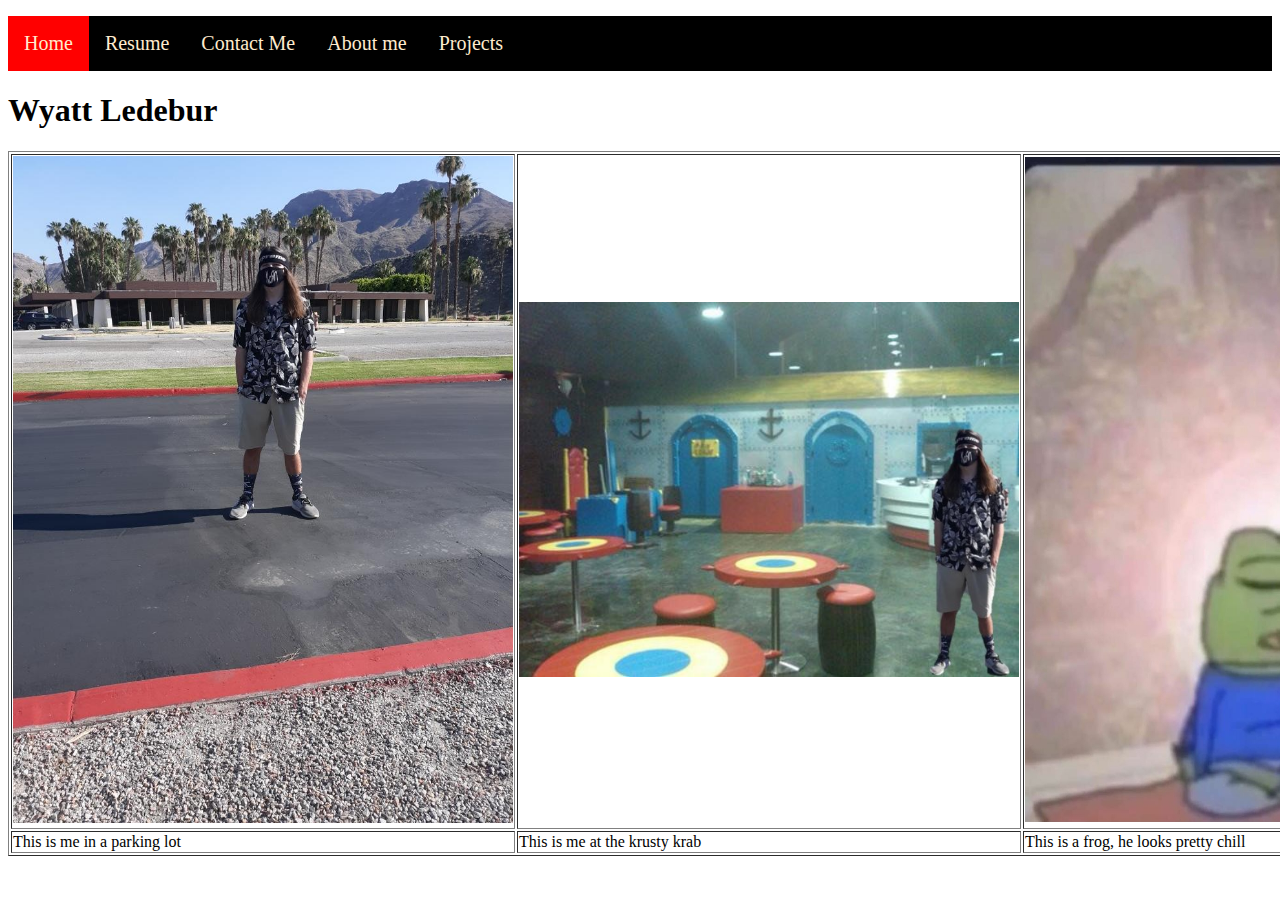
<file: index.html>
<!DOCTYPE html>
<html>
    <head>
        <link rel="stylesheet" type="text/css" href="css/navbar.css">
        <title>Wyatt Ledebur</title>
    </head>
    <body>
        <ul class="navbar">
            <li class="active"><a href="index.html">Home</a></li>
            <li><a href="resume.html">Resume</a></li>
            <li><a href="contactme.html">Contact Me</a></li>
            <li><a href="aboutme.html">About me</a></li>
            <li class="dropdown">
                <a href="#">Projects</a>
                <ul class="dropdown-content">
                    <li><a href="textadventure.html">Text Advenure</a></li>
                    <li><a href="pythontextadventure.html">Python Text Adventure</a></li>
                    <li><a href="tic-tac-toe.html">Tkinter Tic-Tac-Toe project</a></li>
                    <li><a href="rsa-project.html">RSA project</a></li>
                    <li><a href="thunkable.html">Thunkable project</a></li>
                </ul>
            </li>
        </ul>
        
        <h1>Wyatt Ledebur</h1>
        <p>
            <table border="1">
                <tr>
                    <td><img src="images/atkobe.jpg" width=500></td>
                    <td><img src="images/krabbypatty.jpg" width=500></td>
                    <td><img src="images/peace.jpg" width=500 height="665"></td>
                </tr>
                <tr>
                    <td>This is me in a parking lot</td>
                    <td>This is me at the krusty krab</td>
                    <td>This is a frog, he looks pretty chill</td>
                </tr>
            </table>
        </p>
    </body>
</html>
</file>
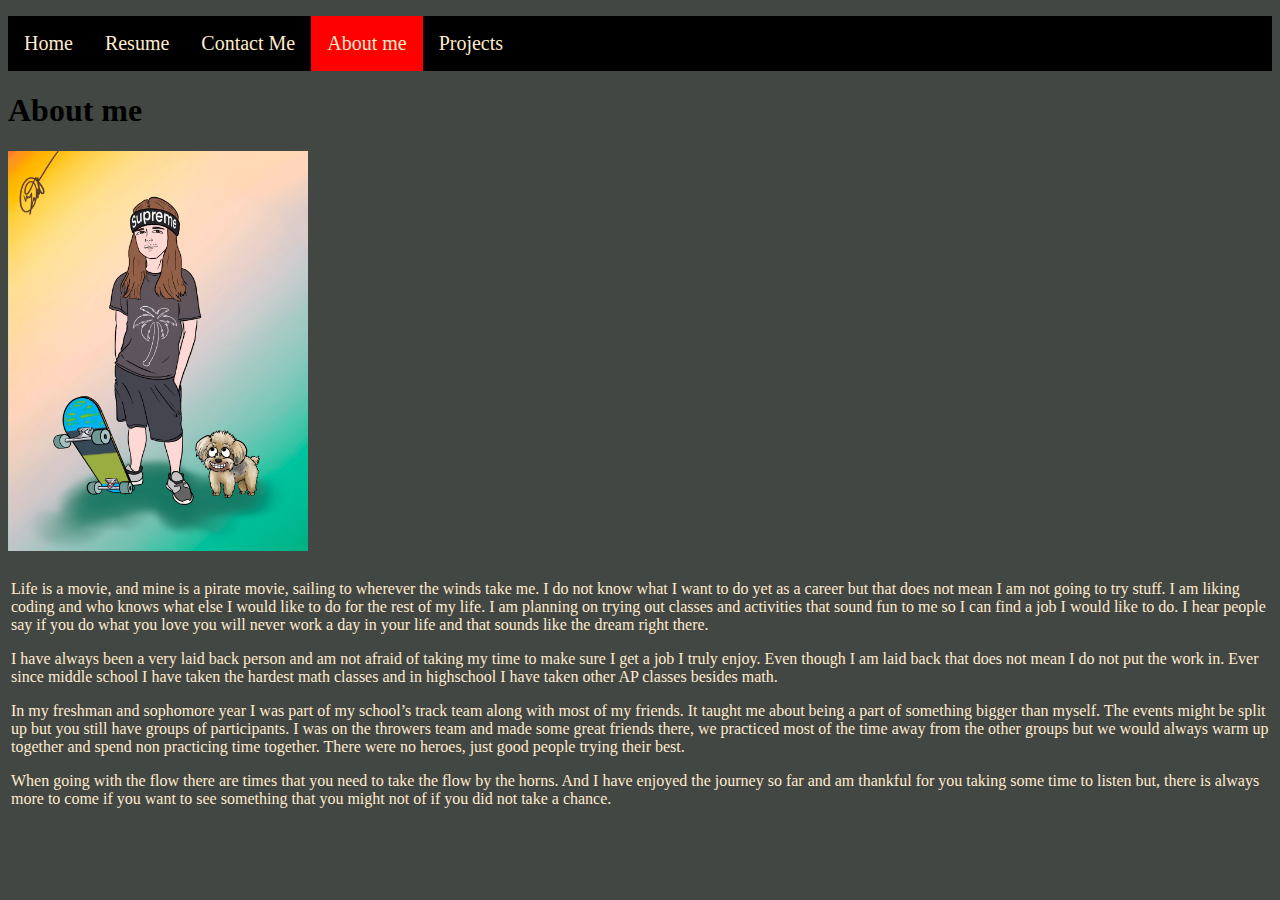
<file: aboutme.html>
<!DOCTYPE html>
<html>
    <head>
        <title>About Me</title>
        <link rel="stylesheet" type="text/css" href="css/navbar.css">
        <link rel="stylesheet" type="text/css" href="css/darkstyle.css">
    </head>
    <body>
        <ul class="navbar">
            <li><a href="index.html">Home</a></li>
            <li><a href="resume.html">Resume</a></li>
            <li><a href="contactme.html">Contact Me</a></li>
            <li class="active"><a href="aboutme.html">About me</a></li>
            <li class="dropdown">
                <a href="#">Projects</a>
                <ul class="dropdown-content">
                    <li><a href="textadventure.html">Text Advenure</a></li>
                    <li><a href="pythontextadventure.html">Python Text Adventure</a></li>
                    <li><a href="tic-tac-toe.html">Tkinter Tic-Tac-Toe project</a></li>
                    <li><a href="rsa-project.html">RSA project</a></li>
                    <li><a href="thunkable.html">Thunkable project</a></li>
                </ul>
            </li>
        </ul>

        <h1>About me</h1>

        <table>
            <td>
                <tr><img src="images/chillin.jpg" width=300></tr>
            </td>
            <tr>
                <td>
                    <p>
                        Life is a movie, and mine is a pirate movie, sailing to wherever the winds take me. I do not know what I want to do yet as a career but that does not mean I am not going to try stuff. I am liking coding and who knows what else I would like to do for the rest of my life. I am planning on trying out classes and activities that sound fun to me so I can find a job I would like to do. I hear people say if you do what you love you will never work a day in your life and that sounds like the dream right there.
                    </p>
                    <p>
                        I have always been a very laid back person and am not afraid of taking my time to make sure I get a job I truly enjoy. Even though I am laid back that does not mean I do not put the work in. Ever since middle school I have taken the hardest math classes and in highschool I have taken other AP classes besides math.
                    </p>
                    <p>
                        In my freshman and sophomore year I was part of my school’s track team along with most of my friends. It taught me about being a part of something bigger than myself. The events might be split up but you still have groups of participants. I was on the throwers team and made some great friends there, we practiced most of the time away from the other groups but we would always warm up together and spend non practicing time together. There were no heroes, just good people trying their best.
                    </p>
                    <p>
                        When going with the flow there are times that you need to take the flow by the horns. And I have enjoyed the journey so far and am thankful for you taking some time to listen but, there is always more to come if you want to see something that you might not of if you did not take a chance.
                    </p>
                </td>
            </tr>
        </table>
    </body>
</html>
</file>
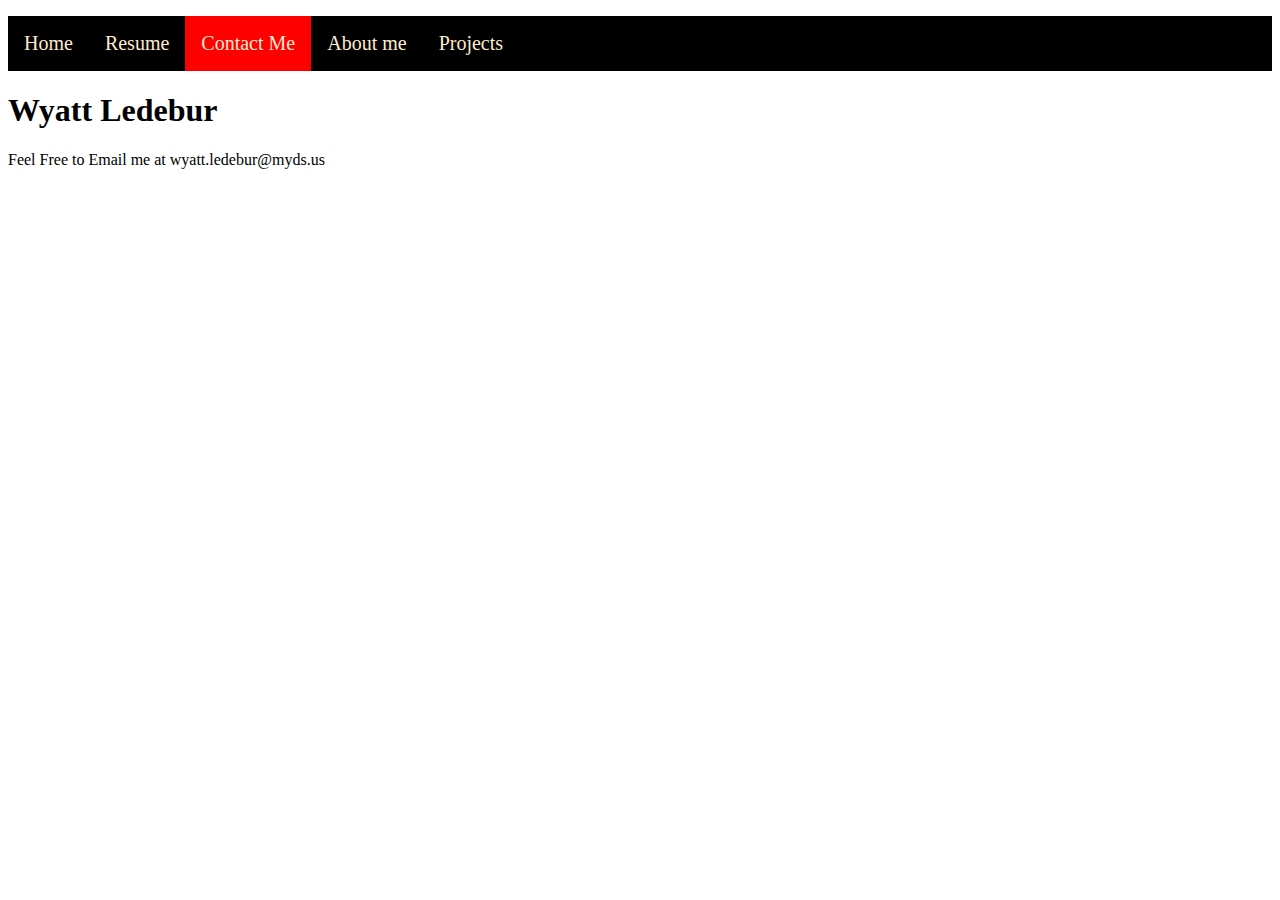
<file: contactme.html>
<!DOCTYPE html>
<html>
    <head>
        <title>Contact Me</title>
        <link rel="stylesheet" type="text/css" href="css/navbar.css">
    </head>
    <body>
        <ul class="navbar">
            <li><a href="index.html">Home</a></li>
            <li><a href="resume.html">Resume</a></li>
            <li class="active"><a href="contactme.html">Contact Me</a></li>
            <li><a href="aboutme.html">About me</a></li>
            <li class="dropdown">
                <a href="#">Projects</a>
                <ul class="dropdown-content">
                    <li><a href="textadventure.html">Text Advenure</a></li>
                    <li><a href="pythontextadventure.html">Python Text Adventure</a></li>
                    <li><a href="tic-tac-toe">Tkinter Tic-Tac-Toe project</a></li>
                    <li><a href="rsa-project.html">RSA project</a></li>
                    <li><a href="thunkable.html">Thunkable project</a></li>
                </ul>
            </li>
        </ul>

        <h1>Wyatt Ledebur</h1>
        <p>Feel Free to Email me at wyatt.ledebur@myds.us</p>
    </body>
</html>
</file>
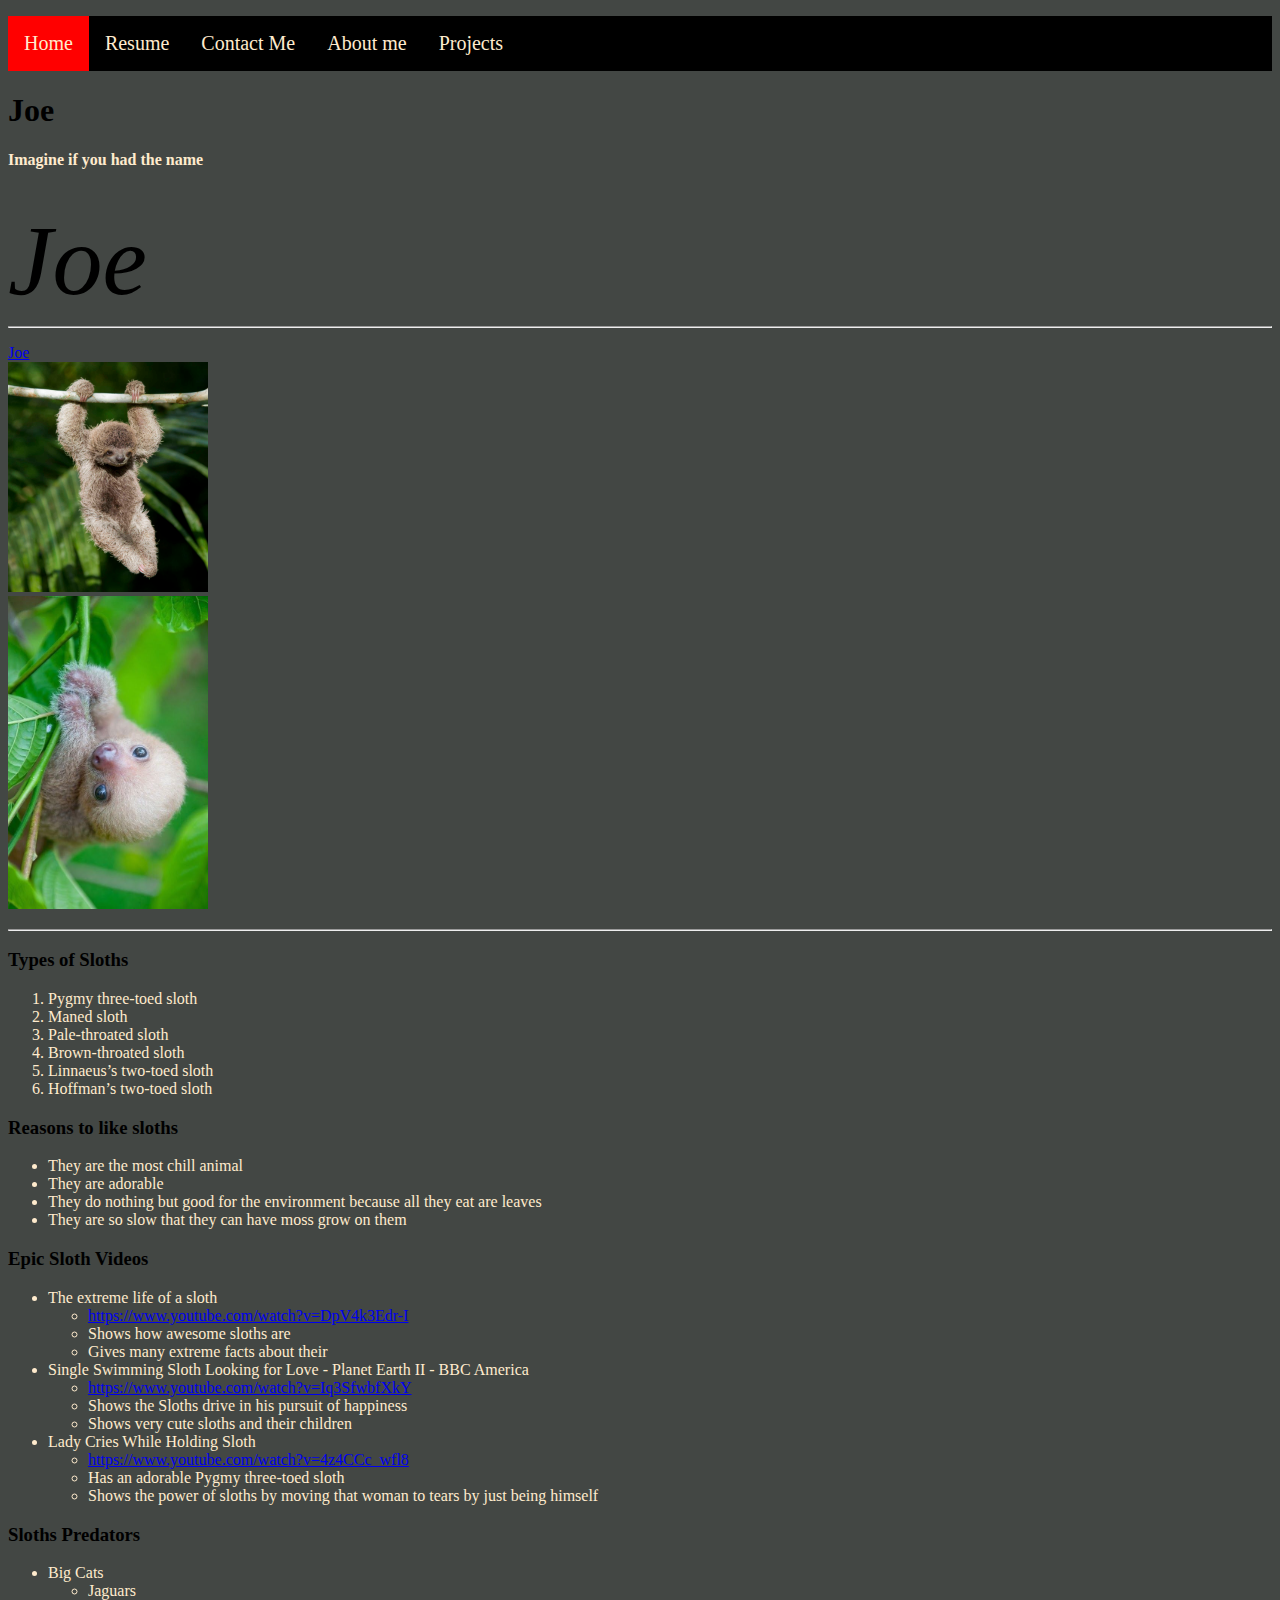
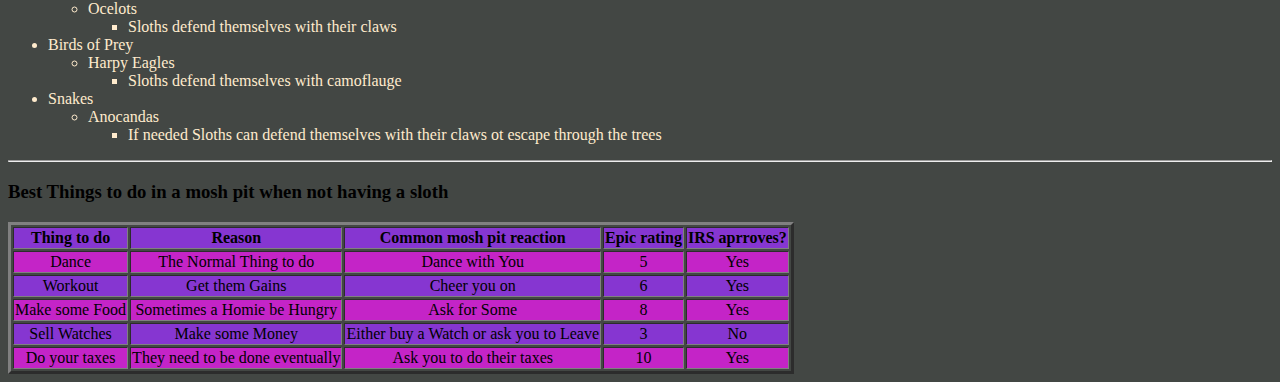
<file: dark.html>
<!DOCTYPE html>
<html>
    <head>
        <title>Wyatt Ledebur</title>
        <link rel="stylesheet" type="text/css" href="css/navbar.css">
        <link rel="stylesheet" type="text/css" href="css/darkstyle.css">
    </head>
    <body>
        <ul class="navbar">
            <li class="active"><a href="index.html">Home</a></li>
            <li><a href="resume.html">Resume</a></li>
            <li><a href="contactme.html">Contact Me</a></li>
            <li><a href="aboutme.html">About me</a></li>
            <li class="dropdown">
                <a href="#">Projects</a>
                <ul class="dropdown-content">
                    <li><a href="textadventure.html">Text Advenure</a></li>
                    <li><a href="pythontextadventure.html">Python Text Adventure</a></li>
                    <li><a href="tic-tac-toe.html">Tkinter Tic-Tac-Toe project</a></li>
                    <li><a href="rsa-project.html">RSA project</a></li>
                    <li><a href="thunkable.html">Thunkable project</a></li>
                </ul>
            </li>
        </ul>

        <h1>Joe</h1>
        <p>
            <b style="color:blanchedalmond">Imagine if you had the name</b>
        </p>
        <br>
        <i>Joe</i>
<hr>
        <p>
            <a href ="https://en.wikipedia.org/wiki/Joe">
                Joe
            </a>
            <br>
            <img src="images/hangingsloth.jpg" width=200px>
            <br>
            <a href ="https://en.wikipedia.org/wiki/Sloth">
                <img src="images/babysloth.jpg" width=200px>
            </a>
        </p>
<hr>
        <h3>Types of Sloths</h3>
            <ol>
                <li>Pygmy three-toed sloth</li>
                <li>Maned sloth</li>
                <li>Pale-throated sloth</li>
                <li>Brown-throated sloth</li>
                <li>Linnaeus’s two-toed sloth</li>
                <li>Hoffman’s two-toed sloth</li>
            </ol>
        <h3>Reasons to like sloths</h3>            
            <ul>
                <li>They are the most chill animal</li>
                <li>They are adorable</li>
                <li>They do nothing but good for the environment because all they eat are leaves</li>
                <li>They are so slow that they can have moss grow on them</li>
            </ul>
        <h3>Epic Sloth Videos</h3>
            <ul>
                <li>The extreme life of a sloth</li>
                    <ul>
                        <li><a href="https://www.youtube.com/watch?v=DpV4k3Edr-I">
                            https://www.youtube.com/watch?v=DpV4k3Edr-I
                        </a></li>
                        <li>Shows how awesome sloths are</li>
                        <li>Gives many extreme facts about their</li>
                    </ul>
                <li>Single Swimming Sloth Looking for Love - Planet Earth II - BBC America</li>
                    <ul>
                        <li><a href="https://www.youtube.com/watch?v=Iq3SfwbfXkY">
                            https://www.youtube.com/watch?v=Iq3SfwbfXkY
                        </a></li>
                        <li>Shows the Sloths drive in his pursuit of happiness</li>
                        <li>Shows very cute sloths and their children</li>
                    </ul>
                <li>Lady Cries While Holding Sloth</li>
                    <ul>
                        <li><a href="https://www.youtube.com/watch?v=4z4CCc_wfl8">
                            https://www.youtube.com/watch?v=4z4CCc_wfl8
                        </a></li>
                        <li>Has an adorable Pygmy three-toed sloth</li>
                        <li>Shows the power of sloths by moving that woman to tears by just being himself</li>
                    </ul>
            </ul>
        <h3>Sloths Predators</h3>
            <ul>
                <li>Big Cats</li>
                    <ul>
                        <li>Jaguars</li>
                        <li>Ocelots</li>
                            <ul>
                                <li>Sloths defend themselves with their claws</li>
                            </ul>
                    </ul>
                <li>Birds of Prey</li>
                    <ul>
                        <li>Harpy Eagles</li>
                            <ul>
                                <li>Sloths defend themselves with camoflauge</li>
                            </ul>
                    </ul>
                <li>Snakes</li>
                    <ul>
                        <li>Anocandas</li>
                            <ul>
                                <li>If needed Sloths can defend themselves with their claws ot escape through the trees</li>
                            </ul>
                    </ul>     
            </ul>
<hr>
            <p>
                <h3>Best Things to do in a mosh pit when not having a sloth</h3>
                    <table border="3">
                <tr class=purplebg>
                    <th>Thing to do</th>
                    <th>Reason</th>
                    <th>Common mosh pit reaction</th>
                    <th>Epic rating</th>
                    <th>IRS aprroves?</th>
                </tr>
                <tr class=pinkbg>
                    <td>Dance</td>
                    <td>The Normal Thing to do</td>
                    <td>Dance with You</td>
                    <td>5</td>
                    <td>Yes</td>
                </tr>
                <tr class=purplebg>
                    <td>Workout</td>
                    <td>Get them Gains</td>
                    <td>Cheer you on</td>
                    <td>6</td>
                    <td>Yes</td>
                </tr>
                <tr class=pinkbg>
                    <td>Make some Food</td>
                    <td>Sometimes a Homie be Hungry</td>
                    <td>Ask for Some</td>
                    <td>8</td>
                    <td>Yes</td>
                </tr>
                <tr class=purplebg>
                    <td>Sell Watches</td>
                    <td>Make some Money</td>
                    <td>Either buy a Watch or ask you to Leave</td>
                    <td>3</td>
                    <td>No</td>
                </tr>
                <tr class=pinkbg>
                    <td>Do your taxes</td>
                    <td>They need to be done eventually</td>
                    <td>Ask you to do their taxes</td>
                    <td>10</td>
                    <td>Yes</td>
                </tr>
            </p>
    </body>
</html>
</file>
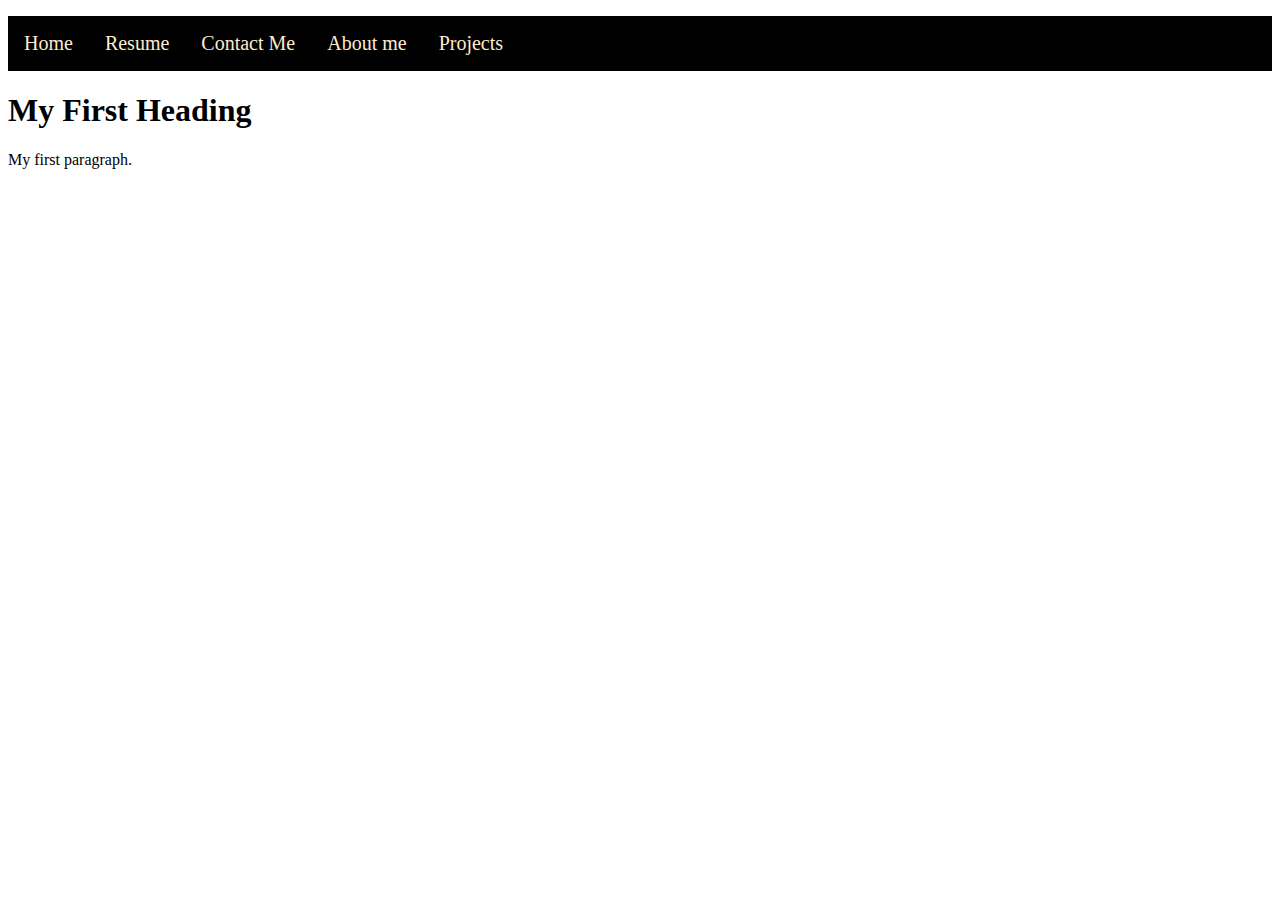
<file: navbar.html>
<!DOCTYPE html>
<html>
    <head>
        <title>Page Title</title>
        <link rel="stylesheet" type="text/css" href="css/navbar.css">
    </head>
    <body>

        <ul class="navbar">
            <li><a href="index.html">Home</a></li>
            <li><a href="resume.html">Resume</a></li>
            <li><a href="contactme.html">Contact Me</a></li>
            <li><a href="aboutme.html">About me</a></li>
            <li class="dropdown">
                <a href="#">Projects</a>
                <ul class="dropdown-content">
                    <li><a href="textadventure.html">Text Advenure</a></li>
                    <li><a href="pythontextadventure.html">Python Text Adventure</a></li>
                    <li><a href="tic-tac-toe.html">Tkinter Tic-Tac-Toe project</a></li>
                    <li><a href="rsa-project.html">RSA project</a></li>
                    <li><a href="thunkable.html">Thunkable project</a></li>
                </ul>
            </li>
        </ul>

        <h1>My First Heading</h1>
        <p>My first paragraph.</p>

    </body>
</html>
</file>
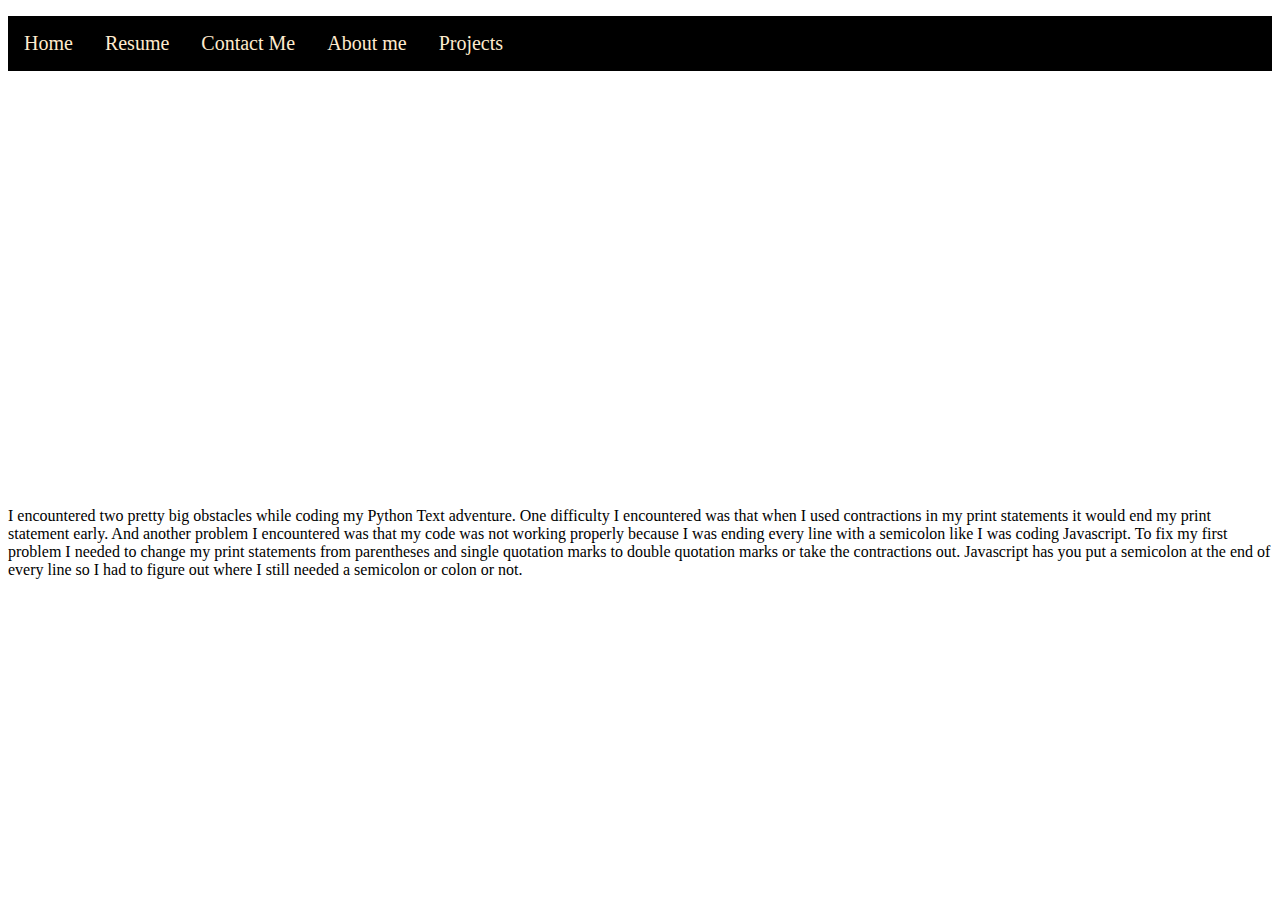
<file: pythontextadventure.html>
<!DOCTYPE html>
<html>
    <head>
        <title>Python Text Adventure</title>
        <link rel="stylesheet" type="text/css" href="css/navbar.css">
    </head>
    <body>
        <ul class="navbar">
            <li><a href="index.html">Home</a></li>
            <li><a href="resume.html">Resume</a></li>
            <li><a href="contactme.html">Contact Me</a></li>
            <li><a href="aboutme.html">About me</a></li>
            <li class="dropdown">
                <a href="#">Projects</a>
                <ul class="dropdown-content">
                    <li><a href="textadventure.html">Text Advenure</a></li>
                    <li><a href="pythontextadventure.html">Python Text Adventure</a></li>
                    <li><a href="tic-tac-toe.html">Tkinter Tic-Tac-Toe project</a></li>
                    <li><a href="rsa-project.html">RSA project</a></li>
                    <li><a href="thunkable.html">Thunkable project</a></li>
                </ul>
            </li>
        </ul>

        <iframe height="400px" width="100%" src="https://repl.it/@WyattLedebur/Python-story?lite=true" scrolling="no" frameborder="no" allowtransparency="true" allowfullscreen="true" sandbox="allow-forms allow-pointer-lock allow-popups allow-same-origin allow-scripts allow-modals"></iframe>
        <p>I encountered two pretty big obstacles while coding my Python Text adventure. One difficulty I encountered was that when I used contractions in my print statements it would end my print statement early. And another problem I encountered was that my code was not working properly because I was ending every line with a semicolon like I was coding Javascript.  To fix my first problem I needed to change my print statements from parentheses and single quotation marks to double quotation marks or take the contractions out. Javascript has you put a semicolon at the end of every line so I had to figure out where I still needed a semicolon or colon or not.</p>
    </body>
</html>
</file>
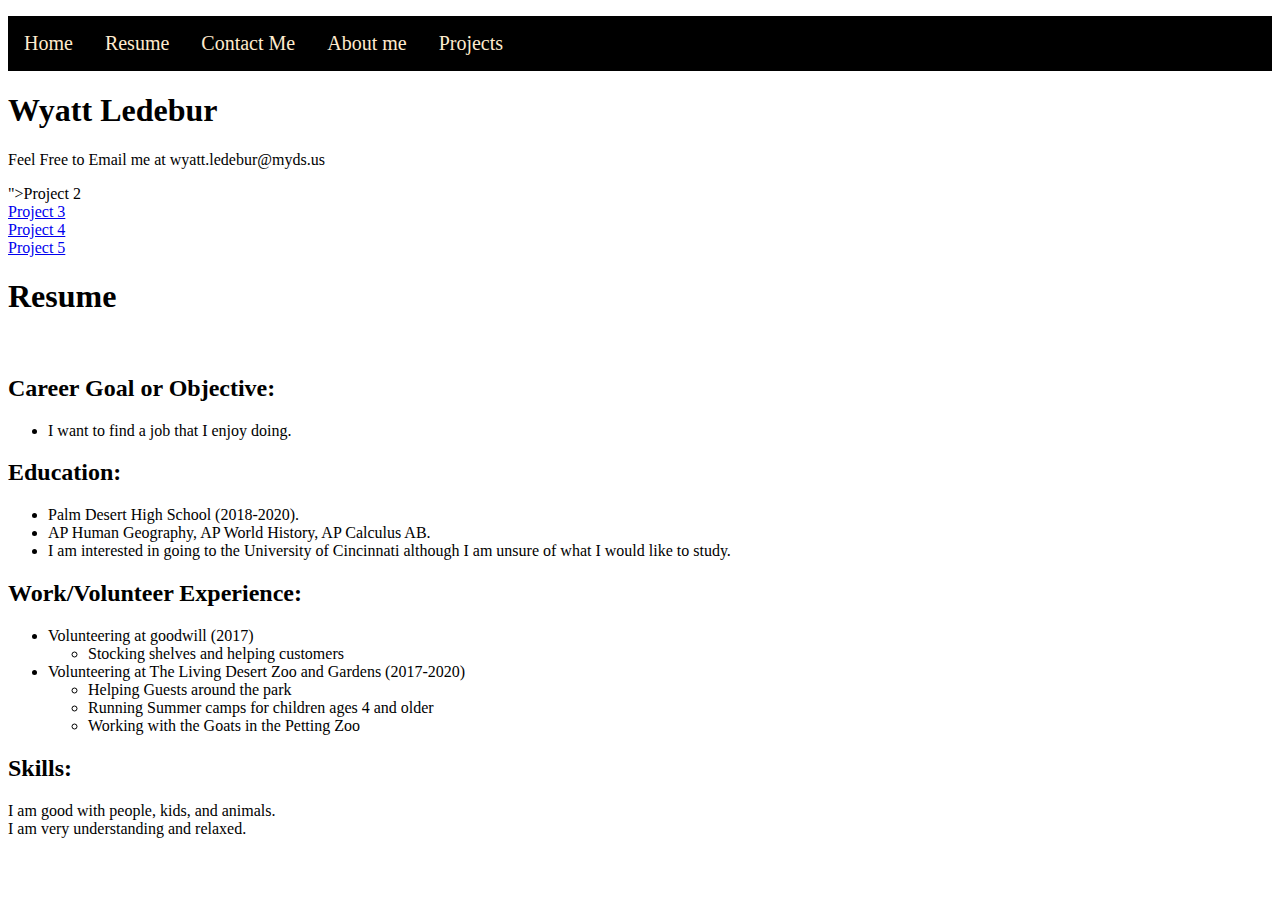
<file: resume.html>
<!DOCTYPE html>
<html>
    <head>
        <title>Resume</title>
        <link rel="stylesheet" type="text/css" href="css/navbar.css">
    </head>
    <body>
        <ul class="navbar">
            <li><a href="index.html">Home</a></li>
            <li><a href="resume.html">Resume</a></li>
            <li><a href="contactme.html">Contact Me</a></li>
            <li><a href="aboutme.html">About me</a></li>
            <li class="dropdown">
                <a href="#">Projects</a>
                <ul class="dropdown-content">
                    <li><a href="textadventure.html">Text Advenure</a></li>
                    <li><a href="pythontextadventure.html">Python Text Adventure</a></li>
                    <li><a href="tic-tac-toe.html">Tkinter Tic-Tac-Toe project</a></li>
                    <li><a href="rsa-project.html">RSA project</a></li>
                    <li><a href="thunkable.html">Thunkable project</a></li>
                </ul>
            </li>
        </ul>
<html>
    <head>
        <title>Contact Me</title>
        <link rel="stylesheet" type="text/css" href="css/navbar.css">
    </head>
    <body>

        <h1>Wyatt Ledebur</h1>
        <p>Feel Free to Email me at wyatt.ledebur@myds.us</p>
    </body>
</html>">Project 2</a></li>
                    <li><a href="#">Project 3</a></li>
                    <li><a href="#">Project 4</a></li>
                    <li><a href="#">Project 5</a></li>
                </ul>
            </li>
        </ul>

        <h1>Resume</h1>
            <br>
        <h2>Career Goal or Objective:</h2>
            <ul>
                <li>I want to find a job that I enjoy doing.</li>
            </ul>
        <h2>Education:</h2>
            <ul>
                <li>Palm Desert High School (2018-2020).</li>
                <li>AP Human Geography, AP World History, AP Calculus AB.</li>
                <li>I am interested in going to the University of Cincinnati although I am unsure of what I would like to study.</li>
            </ul>
        <h2>Work/Volunteer Experience:</h2>
            <ul>
                <li>Volunteering at goodwill (2017)<ul>
                    <li>Stocking shelves and helping customers</li>
                </ul></li>
                <li>Volunteering at The Living Desert Zoo and Gardens (2017-2020)<ul>
                    <li>Helping Guests around the park</li>
                    <li>Running Summer camps for children ages 4 and older</li>
                    <li>Working with the Goats in the Petting Zoo</li>
                </ul></li>
            </ul>
        <h2>Skills:</h2>
            <li>I am good with people, kids, and animals.</li>
            <li>I am very understanding and relaxed.</li>
    </body>
</html>
</file>
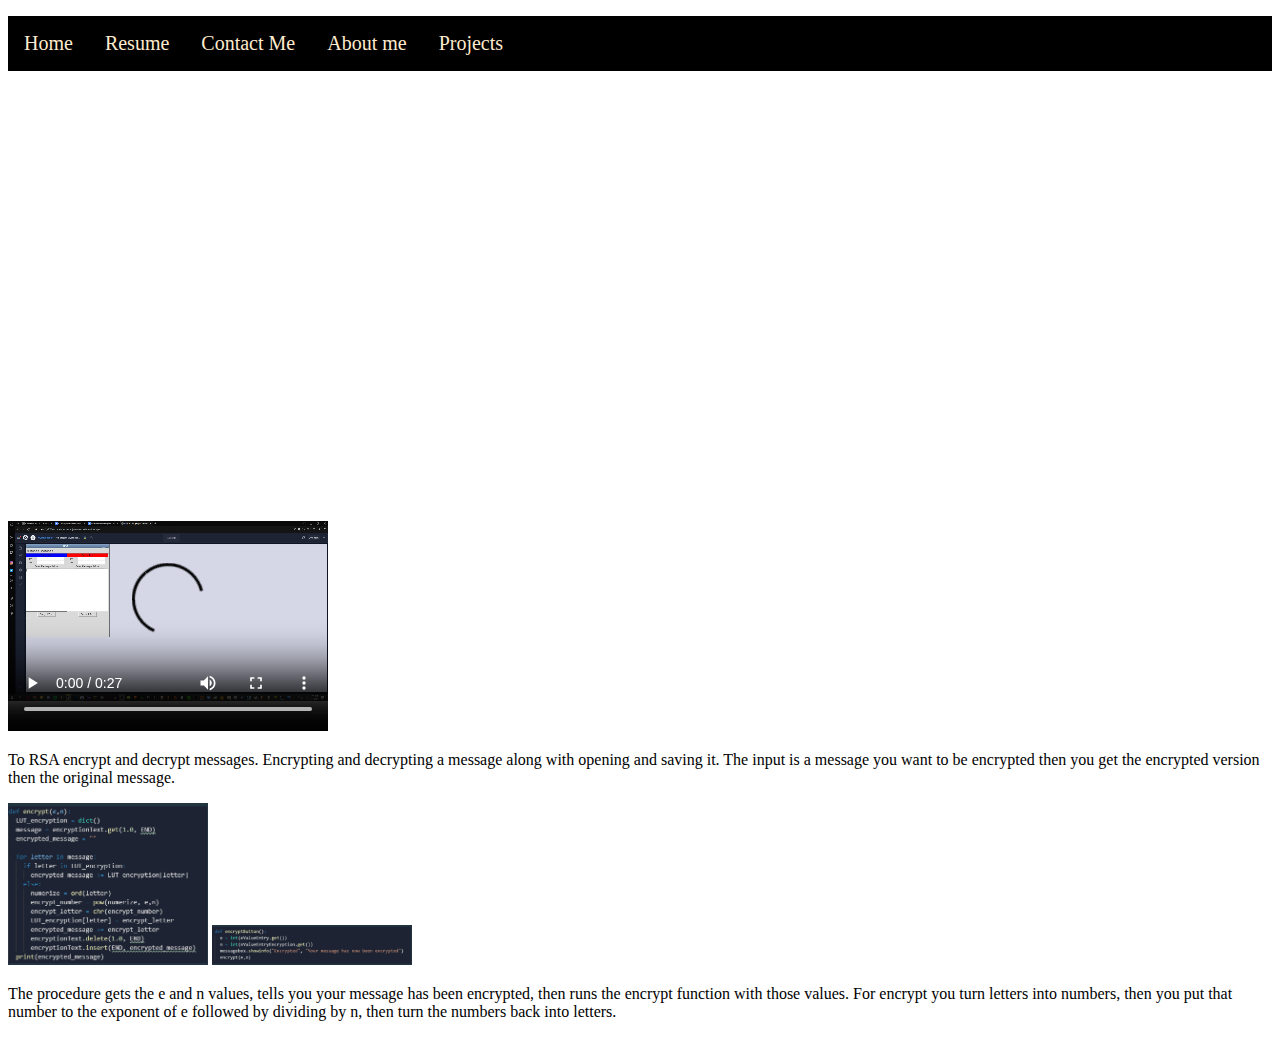
<file: rsa-project.html>
<!DOCTYPE html>
<html>
    <head>
        <link rel="stylesheet" type="text/css" href="css/navbar.css">
        <title>RSA project</title>
    </head>
    <body>
        <ul class="navbar">
            <li><a href="index.html">Home</a></li>
            <li><a href="resume.html">Resume</a></li>
            <li><a href="contactme.html">Contact Me</a></li>
            <li><a href="aboutme.html">About me</a></li>
            <li class="dropdown">
                <a href="#">Projects</a>
                <ul class="dropdown-content">
                    <li><a href="textadventure.html">Text Advenure</a></li>
                    <li><a href="pythontextadventure.html">Python Text Adventure</a></li>
                    <li><a href="tic-tac-toe.html">Tkinter Tic-Tac-Toe project</a></li>
                    <li class="active"><a href="rsa-project.html">RSA project</a></li>
                    <li><a href="thunkable.html">Thunkable project</a></li>
                </ul>
            </li>
        </ul>
        <iframe height="400px" width="100%" src="https://replit.com/@WyattLedebur/rsa-project-wyattledebur?lite=true" scrolling="no" frameborder="no" allowtransparency="true" allowfullscreen="true" sandbox="allow-forms allow-pointer-lock allow-popups allow-same-origin allow-scripts allow-modals"></iframe>
        <video width="320" height="240" controls>
            <source src="videos/rsavideo.mp4" type="video/mp4">
        </video>
        <p>To RSA encrypt and decrypt messages. 
            Encrypting and decrypting a message along with opening and saving it. 
            The input is a message you want to be encrypted then you get the encrypted version then the original message. </p>
        <img src="images/encryptionss1.png" width=200px>
        <img src="images/encryptionss2.png" width=200px>
        <p>The procedure gets the e and n values, tells you your message has been encrypted, then runs the encrypt function with those values.
            For encrypt you turn letters into numbers, then you put that number to the exponent of e followed by dividing by n, then turn the numbers back into letters. </p>
    </body>
</html>
</file>
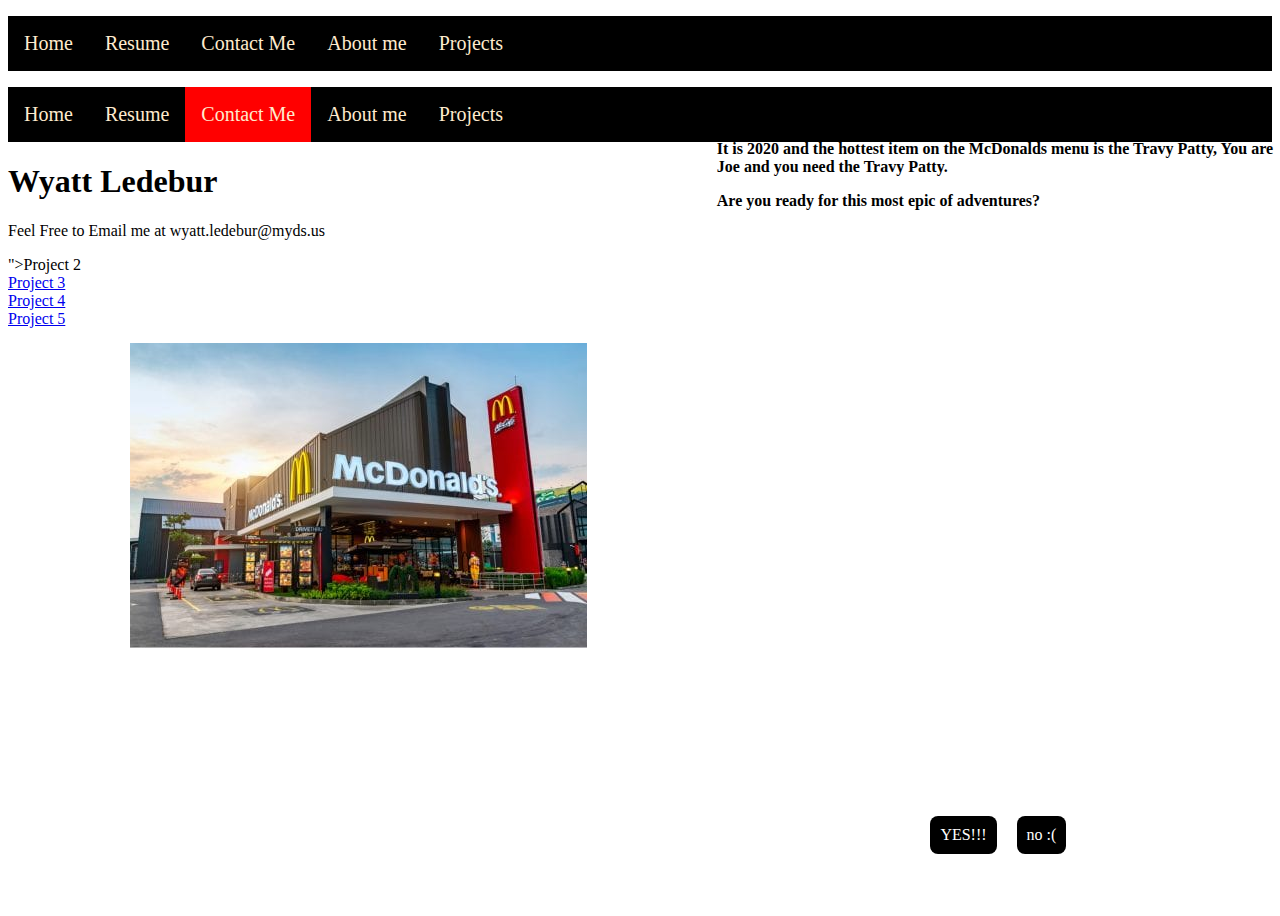
<file: textadventure.html>
<!DOCTYPE html>
<html>
    <head>
        <title>Text Adventure</title>
        <link rel="stylesheet" type="text/css" href="css/navbar.css">
                <style>
            #container{
                position: absolute;
                Left: 0px;
                Right: 0px;
                top: 90px;
                bottom: 0px;
            }
            #left_pane{
                height: 100%;
                width: 56%;
                float: left;
                display: flex;
                align-items: center;
                justify-content: center;
            }
            #right_pane{
                height: 100%;
                width: 44%;
                float: left;
            }
            #story_text{
                height: 80%;    
                color: black;
                font-weight: bold;            
            }
            #button_choices{
                height: 20%;
                display: flex;
                align-items: center;
                justify-content: center;
            }
            #story_img{
                max-height: 97%;
                max-width: 97%;
                width: auto;
                height: auto;
            }
            .buttons{
                text-decoration: none;
                color: white;
                background-color: black;
                padding: 10px;
                border-radius: 8px;
                font-size: 16px;
                margin: 10px;
            }
        </style>
    </head>
    <body>



        <ul class="navbar">
            <li><a href="index.html">Home</a></li>
            <li><a href="resume.html">Resume</a></li>
            <li><a href="contactme.html">Contact Me</a></li>
            <li><a href="aboutme.html">About me</a></li>
            <li class="dropdown">
                <a href="#">Projects</a>
                <ul class="dropdown-content">
                    <li><a href="textadventure.html">Text Advenure</a></li>
                    <li><a href="pythontextadventure.html">Python Text Adventure</a></li>
                    <li><a href="tic-tac-toe.html">Tkinter Tic-Tac-Toe project</a></li>
                    <li><a href="rsa-project.html">RSA project</a></li>
                    <li><a href="thunkable.html">Thunkable project</a></li>
                </ul>
            </li>
        </ul>
<html>
    <head>
        <title>Contact Me</title>
        <link rel="stylesheet" type="text/css" href="css/navbar.css">
    </head>
    <body>
        <ul class="navbar">
            <li><a href="index.html">Home</a></li>
            <li><a href="resume.html">Resume</a></li>
            <li class="active"><a href="contactme.html">Contact Me</a></li>
            <li><a href="aboutme.html">About me</a></li>
            <li class="dropdown">
                <a href="#">Projects</a>
                <ul class="dropdown-content">
                    <li><a href="textadventure.html">Text Advenure</a></li>
                    <li><a href="pythontextadventure.html">Python Text Adventure</a></li>
                    <li><a href="#">Project 3</a></li>
                    <li><a href="#">Project 4</a></li>
                    <li><a href="#">Project 5</a></li>
                </ul>
            </li>
        </ul>

        <h1>Wyatt Ledebur</h1>
        <p>Feel Free to Email me at wyatt.ledebur@myds.us</p>
    </body>
</html>">Project 2</a></li>
                    <li><a href="#">Project 3</a></li>
                    <li><a href="#">Project 4</a></li>
                    <li><a href="#">Project 5</a></li>
                </ul>
            </li>
        </ul>

    <div id="container">
        <div id="left_pane">
            <img id="story_img" src="images/peace.jpg">
        </div>
        <div id="right_pane">
            <div id="story_text">
                <p id="p1">Would you like to go on an epic adventure for a Travy patty?</p>
                <p id="p2"></p>
                <p id="p3"></p>
            </div>
            <div id="button_choices">
                <a id="b1" class="buttons" href="#" onclick="bclick(1)">Yes</a>
                <a id="b2"class="buttons" href="#" onclick="bclick(2)">No</a>
            </div>
        </div>
    </div>

    <script>
        var b1 = document.getElementById("b1");
        var b2 = document.getElementById("b2");
        var img = document.getElementById("story_img");
        var p1 = document.getElementById("p1");
        var p2 = document.getElementById("p2");
        var p3 = document.getElementById("p3");
        var state = "intro";

        intro();
        function intro(){
            img.src = "images/mcdonalds.jpg";
            b1.innerHTML = "YES!!!";
            b2.innerHTML = "no :(";
            b2.style.display = "block"
            p1.innerHTML = "Welcome to the most epic text adventure project ever.";
            p2.innerHTML = "It is 2020 and the hottest item on the McDonalds menu is the Travy Patty, You are Joe and you need the Travy Patty.";
            p3.innerHTML = "Are you ready for this most epic of adventures?";
        }
        function start(){
            img.src="images/travyp.jpg"
            p1.innerHTML = "The clock ticks to 7:49 PM, You have been stuck in this drive through for over a half an hour."
            p2.innerHTML = "Everybody in the Tri-state area must be trying to get a Travy Patty right now."
            p3.innerHTML = "As you pull up to the window you realize you are kinda warm and would like an ice cream, what do you order?"
            b1.innerHTML = "Travy Patty"
            b2.innerHTML = "Travy Patty and an ice cream"
            b2.style.display = "block"
        }
        function sad(){
            img.src="images/sad.jpg"
            p1.innerHTML = "Come on man."
            p2.innerHTML = "Ur manking me sad."
            p3.innerHTML = ":("
            b1.innerHTML = "Actually try this time please."
            b2.style.display = "none"
        }
        function allout(){
            img.src="images/drivethrough.jpg"
            p1.innerHTML = "When you ask for a Travy Patty they tell you that they are all out, which is absolutley absurd, they should have an emmense amount to make sure everyone gets one."
            p2.innerHTML = "You pull out and am determined to go to another McDonalds to find it."
            p3.innerHTML = "Now which street would most likely have them still in stock?"
            b1.innerHTML = "Albania Street"
            b2.innerHTML = "Gromp Street"
            b2.style.display = "block"
        }
        function icecream(){
            img.src="images/cry.jpg"
            p1.innerHTML = "When you ask for an Ice Cream you stutter, and not just a normal stutter, it is an auction announcer stutter."
            p2.innerHTML = "You instantly peel out of the drive through and rush home."
            p3.innerHTML = "When you get home you flop into bed and start crying yourself to sleep, maybe you could get a Travy Patty at a different store tomorrow."
            b1.innerHTML = "Run it back?"
            b2.style.display = "none"
        }
        function albania(){
            img.src="images/lady.jpg"
            p1.innerHTML = "After a short drive you pull up to a new McDonalds."
            p2.innerHTML = "When you ask for a Travy Patty they tell you they sold the last one to a different customer, how is every McDonalds running out of Travy Patties? Shouldn't they have predicted the demand?"
            p3.innerHTML = "And then she passed you, an old lady talking to her grandson on the phone, she is talking about getting the thing he wanted or something you can barely hear her because you are staring so hard at the thing in her hand, a Travy Patty, What do you do?"
            b1.innerHTML = "Steal it from her"
            b2.innerHTML = "Leave her alone"
            b2.style.display = "block"
        }
        function gromp(){
            img.src="images/closed.jpg"
            p1.innerHTML = "As you are driving you nearly hit the sign telling you that the road is closed becuase you can't stop thinking about the Travy Patty."
            p2.innerHTML = "You think it is not a big deal that the road is closed because there are two connecting streets, on to the left and one to the right."
            p3.innerHTML = "Which one do you take?"
            b1.innerHTML = "Left"
            b2.innerHTML = "Right"
            b2.style.display = "block"
        }
        function steal(){
            img.src="images/forest.jpg"
            p1.innerHTML = "You can't help yourself."
            p2.innerHTML = "You rip the Travy Patty out of her hands and start running twords the forest. You sink your teeth into the heavenly gift known as a Travy Patty. Even though it was labeled a war crime to steal a Travy Patty it feels like the thing you were born to do."
            p3.innerHTML = "100% worth becoming America's most wanted."
            b1.innerHTML = "Run it back?"
            b2.style.display = "none"
        }
        function dont(){
            img.src="images/milk.jpg"
            p1.innerHTML = "You deside that becoming the world's greatest criminal is not worth it and head to the zoo."
            p2.innerHTML = "When you arrive your friends are excited to see you, it's been a while sense you were able to visit the monkey exhibit."
            p3.innerHTML = "You crack open a couple cold gallons of whole milk with the boys realize that you don't need a Travy Patty to be happy, you just gotta live in the moment."
            b1.innerHTML = "Run it back?"
            b2.style.display = "none"
        }
        function left(){
            img.src="images/tscott.jpg"
            p1.innerHTML = "You take a hard swerve to the left and hear your wheel come off."
            p2.innerHTML = "Your car goes flying after you wheel and you get sent throught the front windsheild, you look up and see Travis Scott, he welcomes you into his arms as you are hurtling towards the gorund."
            p3.innerHTML = "You wake up in your room with your dog licking your face, I guess you really wanted a Travy Patty."
            b1.innerHTML = "Run it back?"
            b2.style.display = "none"
        }
        function right(){
            img.src="images/fadingaway.jpg"
            p1.innerHTML = "You take a smooth right turn and notice something strange on the corner of the street."
            p2.innerHTML = "It's a person and you know them, it looks like your brother, but what is your brother doing here he is supposed to be in Germany?"
            p3.innerHTML = "Wait, it's actually you, once that realization comes into mind the whole world starts to fall apart and fade away at the same time."
            b1.innerHTML = "Run it back?"
            b2.style.display = "none"
        }
        
        /////state machine
        function bclick(button){
            if(state == "intro"){
                if(button == 1){
                    start();
                    state="start";
                }
                else if(button == 2){
                    sad();
                    state = "sad";
                }
            }
            else if(state == "start"){
                if(button == 1){
                    allout();
                    state = "allout";
                }
                else if(button == 2){
                    icecream();
                    state = "icecream";
                }
            }
            else if(state == "allout"){
                if(button == 1){
                    albania();
                    state = "albania";
                }
                else if(button == 2){
                    gromp();
                    state = "gromp"
                }
            }
            else if(state == "icecream"){
                if(button == 1){
                    start();
                    state = "start";
                }
            }    
            else if(state == "albania"){
                if(button == 1){
                    steal();
                    state = "steal";
                }
                else if(button == 2){
                    dont();
                    state = "dont"
                }
            }
            else if(state == "steal"){
                if(button == 1){
                    start();
                    state = "start";
                }
            }
            else if(state == "dont"){
                if(button == 1){
                    start();
                    state = "start";
                }
            }
            else if(state == "gromp"){
                if(button == 1){
                    left();
                    state = "left";
                }
                else if(button == 2){
                    right();
                    state = "right"
                }
            }
            else if(state == "left"){
                if(button == 1){
                    start();
                    state = "start";
                }
            }
            else if(state == "right"){
                if(button == 1){
                    start();
                    state = "start";
                }
            }
            else if(state == "sad"){
                if(button == 1){
                    start();
                    state = "start";
                }
            }
        }


    </script>
    </body>
</html>
</file>
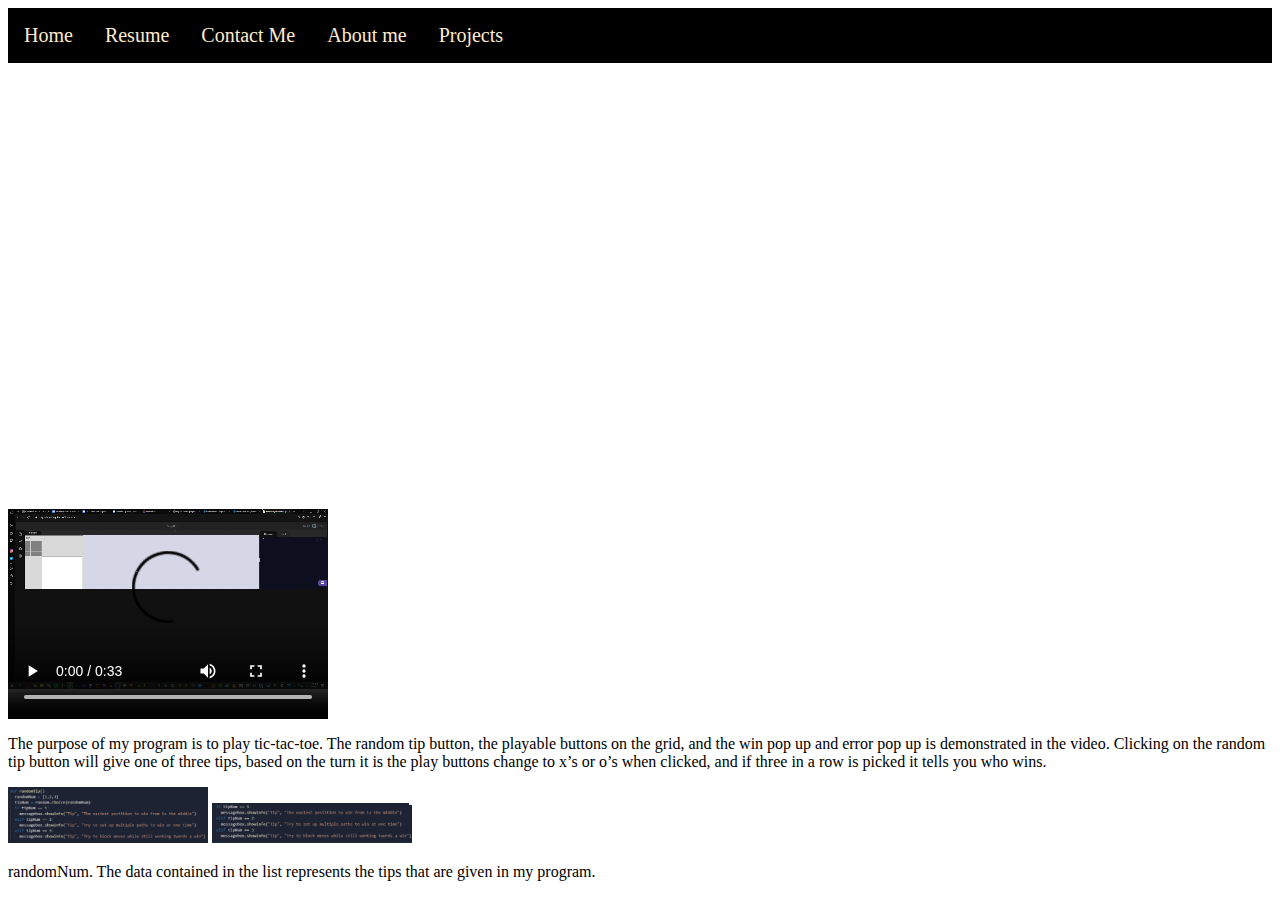
<file: tic-tac-toe.html>
<html>
    <head>
        <title>Tic-Tac-Toe</title>
        <link rel="stylesheet" type="text/css" href="css/navbar.css">
    </head>
    <body>
        <ul class="navbar">
            <li><a href="index.html">Home</a></li>
            <li><a href="resume.html">Resume</a></li>
            <li><a href="contactme.html">Contact Me</a></li>
            <li><a href="aboutme.html">About me</a></li>
            <li class="dropdown">
                <a href="#">Projects</a>
                <ul class="dropdown-content">
                    <li><a href="textadventure.html">Text Advenure</a></li>
                    <li><a href="pythontextadventure.html">Python Text Adventure</a></li>
                    <li><a href="tic-tac-toe.html">Tkinter Tic-Tac-Toe project</a></li>
                    <li><a href="rsa-project.html">RSA project</a></li>
                    <li><a href="thunkable.html">Thunkable project</a></li>                
                </ul>
            </li>
        </ul>
        <iframe height="400px" width="100%" src="https://repl.it/@WyattLedebur/tkinterproject?lite=true" scrolling="no" frameborder="no" allowtransparency="true" allowfullscreen="true" sandbox="allow-forms allow-pointer-lock allow-popups allow-same-origin allow-scripts allow-modals"></iframe>
        <video width="320" height="240" controls>
            <source src="videos/tkintervideo.mp4" type="video/mp4">
        </video>
        <p>The purpose of my program is to play tic-tac-toe. 
            The random tip button, the playable buttons on the grid, and the win pop up and error pop up is demonstrated in the video.
            Clicking on the random tip button will give one of three tips, based on the turn it is the play buttons change to x’s or o’s when clicked, and if three in a row is picked it tells you who wins.
        </p>
        <img src="images/tkinterss1.png" width=200px>
        <img src="images/tkinterss2.png" width=200px>
        <p>randomNum.
            The data contained in the list represents the tips that are given in my program.
        </p>
    </body>
</html>
</file>
<file: css/navbar.css>
.navbar{
                background-color: black;
                overflow: hidden;
                padding: 0px;
            }

            .navbar li{
                list-style-type: none;
                float: left;
                color: blanchedalmond;
            }

            .navbar a{
                color: inherit;
                text-decoration: none;
                font-size: 20px; 
                padding: 16px;
                display: inline-block;
            }

            .navbar li:hover:not(#name) {
                background-color: red;
            }

            .dropdown-content li{
                float: none;
            }

            .dropdown-content{
                padding: 0px;
                background-color: black;
                display: none;
                position: absolute;
                z-index: 1;
            }

            .dropdown:hover .dropdown-content{
                display: block;
            }

            .navbar .active{
                background-color: red;
            }
</file>
<file: css/darkstyle.css>
body{
                background-color:#434744;
            }
            td{
                text-align:center;                
            }
            i{
                font-size:100px;
            }
            p{
                color:blanchedalmond;
                text-align:left;
                float:0px;
            }
            li{
                color:blanchedalmond;
            }
            .purplebg{
                background-color:#8636d1
            }
            .pinkbg{
                background-color:#c424c7
            }
</file>
